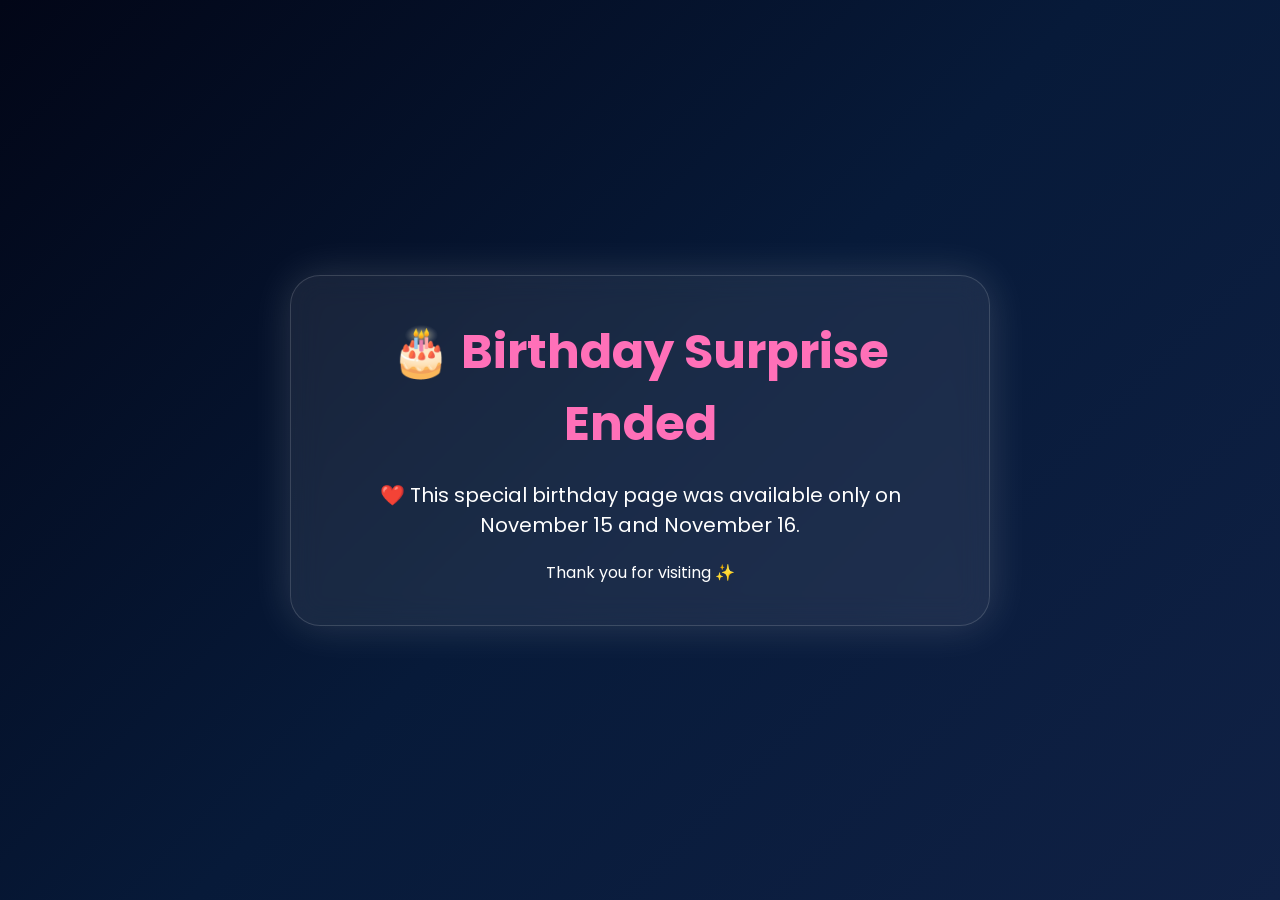
<file: index.html>
<!DOCTYPE html>
<html lang="en">

<head>
    <meta charset="UTF-8">
    <meta name="viewport" content="width=device-width, initial-scale=1.0">
    <title>❤️ Happy Birthday ❤️</title>
    <link rel="icon" type="image/png" href="img/happy-birthday.png">
    <link rel="shortcut icon" href="img/happy-birthday.png">
    <link
        href="https://fonts.googleapis.com/css2?family=Poppins:wght@300;400;500;600;700&family=Dancing+Script:wght@700&display=swap"
        rel="stylesheet">
    <link rel="stylesheet" href="style.css">
</head>

<body>
    <!-- Countdown Screen -->
    <div id="countdownScreen">
        <div class="countdown-box">
            <h1 style="font-size: 42px;">🎂 Birthday Countdown ❤️</h1>
            <p>The surprise will unlock in</p>

            <div class="countdown-timer">
                <div class="time-box">
                    <span id="days">00</span>
                    <small>Days</small>
                </div>

                <div class="time-box">
                    <span id="hours">00</span>
                    <small>Hours</small>
                </div>

                <div class="time-box">
                    <span id="minutes">00</span>
                    <small>Minutes</small>
                </div>

                <div class="time-box">
                    <span id="seconds">00</span>
                    <small>Seconds</small>
                </div>
            </div>

            <p class="count-msg">
                ❤️ A special birthday surprise is waiting...
            </p>
        </div>
    </div>

    <!-- Main Website -->
    <div id="birthdayPage" style="display:none;">

        <!-- Night Sky -->
        <div class="night-sky">
            <div class="stars"></div>
            <div class="twinkling"></div>
        </div>

        <!-- Moon -->
        <div class="moon"></div>

        <!-- Hero -->
        <section class="hero">
            <div class="birthday-banner">
                <span id="birthdayCake" class="cake">🎂</span>
                <h4 class="birthday-title">Happy Birthday <span id="loveHeart"
                        class="heart-beat beating-heart">❤️</span></h4>
            </div>
            <p>To the most special person in my life 🌸</p>
            <button style="margin-top: 30px;" class="btn"
                onclick="document.getElementById('letter').scrollIntoView({behavior:'smooth'})">Read My Heart
                💌</button>
        </section>

        <!-- Letter -->
        <section id="letter" class="glass">
            <h2>💌 A Letter For You</h2>
            <p>Thank you for coming into my life. I still remember the day we started talking without knowing that one
                day you would become one of the most important people in my life. I don't know exactly when you became
                so important to me, but somewhere between our little conversations and the moments we shared, you
                quietly became someone my heart started looking for.
            <p>Today is extra special and one of the most beautiful days for me because it is the birthday of the person
                who means the world to me. You are not just my best friend... you are my forever person. You are my
                happiness, my comfort, my safe place, my peace, and one of the most precious people in my life. I never
                planned to get this attached, but somehow, you became a part of my everyday thoughts. Your words stay
                with me, your smile crosses my mind at the most unexpected times, and even the smallest things about you
                mean more than you know.</p>
            <p>Sometimes, I don't need to talk to you; just knowing that you're there and talking to you makes
                everything feel a little lighter. Whenever life gets heavy, your presence gives me strength. With you, I
                never have to pretend—I can laugh freely, cry openly, and be completely myself. I may not always say
                what's in my heart, and sometimes I hide my feelings behind normal conversations... but deep inside, I
                know you matter to me more than I can ever explain. I know we fight sometimes and act childish, but deep
                inside I know our bond is stronger than all those small moments.</p>
            <p>May God bless you with endless happiness, good health, success, peace, and countless reasons to smile
                every single day. I hope every dream in your heart comes true and every step you take brings you closer
                to your happiness and everything you wish for.</p>
            <p>Thank you for always being there for me, for understanding me, for listening to me, and for making my
                life and ordinary days brighter and special. No matter what happens in life, I will always stand by your
                side and wish the very best for you. Having you in my life is one of the biggest blessings I could ever
                ask for.</p>
            <p>Happy Birthday once again, my everything. May this year bring you all the love, happiness, and blessings
                your heart deserves.</p>

            <div class="love">
                ❤️ I care about you more than I ever expected... and I'll always have a special place for you in my
                heart. I Love You Forever! ❤️
            </div>
        </section>

        <!-- Balloon Game -->
        <section class="game-section">
            <h2>🎈 Pop The Balloons</h2>
            <p class="desc">Every balloon has a special birthday message.</p>
            <div id="balloonContainer"></div>
        </section>

        <!-- Chocolate Game -->
        <section class="game-section">
            <h2>🍫 Catch Chocolates</h2>
            <p class="desc">Collect 10 chocolates to unlock a secret birthday wish.</p>
            <button id="startGameBtn" class="btn">▶️ Start Game</button>
            <div id="gameArea">
                <div id="basket">🧺</div>
            </div>
            <div id="score">Score : 0</div>
        </section>

        <!-- Gift Section -->
        <section class="game-section">
            <h2>🎁 Choose A Gift</h2>
            <p class="desc">Click any gift to reveal a surprise.</p>
            <div class="gift-wrapper">
                <div class="gift">🎁</div>
                <div class="gift">🎁</div>
                <div class="gift">🎁</div>
            </div>
        </section>

        <!-- Secret Wish -->
        <section id="secretMessage" class="glass hidden">
            <h2>✨ Secret Birthday Wish ✨</h2>
            <p>May your life always be filled with happiness, peace, success and beautiful memories.</p>
            <p>Never stop smiling because your smile makes the world brighter.</p>
            <div class="love">
                ❤️ Happy Birthday ❤️
            </div>
        </section>

        <!-- Popup -->
        <div id="popup" class="popup">
            <div class="popup-content">
                <span class="close">&times;</span>
                <h2>❤️ Surprise ❤️</h2>
                <p id="popupText"></p>
            </div>
        </div>

        <!-- Toast -->
        <div id="toast"></div>

        <!-- Footer -->
        <footer>
            🌙 Under The Stars, Wishing You The Happiest Birthday Ever ❤️
        </footer>

        <!-- JavaScript -->
        <script src="script.js"></script>
    </div>
</body>

</html>
</file>
<file: style.css>
/* =========================
   GLOBAL
========================= */

* {
    margin: 0;
    padding: 0;
    box-sizing: border-box;
    font-family: 'Poppins', sans-serif;
}

html {
    scroll-behavior: smooth;
}

.paper-confetti {
    z-index: 100;
}

.popup, .celebration-popup {
    z-index: 99999;
}

body {
    background: #020617;
    color: white;
    overflow-x: hidden;
    min-height: 100vh;
    position: relative;
}

/* =========================
   MIDNIGHT SKY
========================= */

.night-sky {
    position: fixed;
    inset: 0;
    z-index: -10;
    background: linear-gradient( to bottom, #020617 0%, #081229 30%, #102145 60%, #152c55 100% )
}

.stars {
    position: absolute;
    width: 100%;
    height: 100%;
    background-image:
        radial-gradient(2px 2px at 20px 30px, #fff, transparent),
        radial-gradient(2px 2px at 40px 70px, #fff, transparent),
        radial-gradient(1px 1px at 90px 40px, #fff, transparent),
        radial-gradient(2px 2px at 130px 80px, #fff, transparent),
        radial-gradient(2px 2px at 180px 50px, #fff, transparent);
    background-size: 220px 220px;
    animation: starMove 200s linear infinite;
}

.twinkling {
    position: absolute;
    width: 100%;
    height: 100%;
    background:
        radial-gradient(circle,
            rgba(255, 255, 255, .8) 1px,
            transparent 1px);
    background-size: 120px 120px;
    animation: twinkle 4s ease-in-out infinite alternate;
}

@keyframes twinkle {
    from {
        opacity: .3;
    }

    to {
        opacity: 1;
    }
}

@keyframes starMove {
    from {
        transform: translateY(0);
    }

    to {
        transform: translateY(-1000px);
    }
}

/* =========================
   MOON
========================= */

.moon {
    position: fixed;
    top: 70px;
    right: 90px;
    width: 130px;
    height: 130px;
    border-radius: 50%;
    background: #fffbe6;
    box-shadow: 0 0 30px #fff, 0 0 70px rgba(255, 255, 255, .9), 0 0 120px rgba(255, 255, 255, .4);
    z-index: -5;
}

/* =========================
   HERO
========================= */

.hero {
    min-height: 100vh;
    display: flex;
    flex-direction: column;
    justify-content: center;
    align-items: center;
    text-align: center;
    padding: 20px;
}

.hero h1 {
    font-size: 5rem;
    font-family: 'Dancing Script', cursive;
    text-shadow: 0 0 10px #fff, 0 0 25px #ff7eb3, 0 0 45px #ff4d88;
}

.hero p {
    margin-top: 20px;
    font-size: 1.3rem;
    color: #f3f4f6;
}

/* =========================
   BUTTON
========================= */

.btn {
    margin-bottom: 20px;
    padding: 15px 15px;
    border: none;
    border-radius: 50px;
    font-size: 14px;
    font-weight: 600;
    cursor: pointer;
    color: #ff4081;
    background: white;
    transition: .3s;
}

.btn:hover {
    transform:
        translateY(-4px) scale(1.05);
    box-shadow: 0 10px 25px rgba(255, 255, 255, .3);
}

/* =========================
   GLASS CARDS
========================= */

.glass {
    width: 90%;
    max-width: 900px;
    margin: 60px auto;
    padding: 40px;
    border-radius: 30px;
    background: rgba(255, 255, 255, .08);
    backdrop-filter: blur(15px);
    border: 1px solid rgba(255, 255, 255, .15);
    box-shadow: 0 10px 40px rgba(0, 0, 0, .4);
}

.glass h2 {
    text-align: center;
    margin-bottom: 20px;
    font-size: 3rem;
    font-family: 'Dancing Script', cursive;
}

.glass p {
    font-style: italic;
    text-align: justify;
    line-height: 1.9;
    margin-bottom: 15px;
}

.love {
    text-align: center;
    margin-top: 25px;
    font-size: 22px;
    font-weight: 600;
}

/* =========================
   GAME SECTIONS
========================= */

.game-section {
    padding: 60px 20px;
    text-align: center;
}

.game-section h2 {
    font-size: 2.2rem;
    margin-bottom: 15px;
}

.desc {
    color: #ddd;
    margin-bottom: 30px;
}

/* =========================
   BALLOONS
========================= */

#balloonContainer {
    display: grid;
    grid-template-columns: repeat(4, 1fr);
    gap: 15px;
    justify-content: center;
    max-width: 450px;
    margin: auto;
}

.balloon {
    font-size: 65px;
    text-align: center;
    cursor: pointer;
}

.gift {
    font-size: 100px;
    cursor: pointer;
    transition: .3s;
    user-select: none;
}

.popup-content {
    position: relative;
}

.close {
    position: absolute;
    top: 10px;
    right: 20px;
}

.balloon:hover {
    transform:
        translateY(-10px) scale(1.1);
}

/* =========================
   CHOCOLATE GAME
========================= */

#gameArea {
    width: 500px;
    max-width: 100%;
    height: 280px;
    margin: auto;
    position: relative;
    overflow: hidden;
    border-radius: 20px;
    background: rgba(255, 255, 255, .08);
    border: 1px solid rgba(255, 255, 255, .15);
}

#basket {
    position: absolute;
    bottom: 10px;
    left: 50%;
    font-size: 28px;
    transform: translateX(-50%);
}

.chocolate {
    position: absolute;
    font-size: 35px;
}

#score {
    margin-top: 20px;
    font-size: 24px;
    font-weight: 600;
}

.game-section {
    width: 90%;
    max-width: 700px;
    margin: 40px auto;
    padding: 30px;
    border-radius: 25px;
    background: rgba(255,255,255,0.08);
    backdrop-filter: blur(18px);
    border: 1px solid rgba(255,255,255,0.15);
    box-shadow:
        0 8px 32px rgba(0,0,0,.35),
        inset 0 1px 1px rgba(255,255,255,.2);
}

/* =========================
   GIFTS
========================= */

.gift-wrapper {
    display: flex;
    justify-content: center;
    gap: 15px;
    flex-wrap: wrap;
}

.gift {
    font-size: 75px;
    cursor: pointer;
    transition: .3s;
}

.gift:hover {
    transform: scale(1.1);
}

/* =========================
   POPUP
========================= */

.paper-confetti {
    position: fixed;
    top: -20px;
    z-index: 999;
    opacity: 0.9;
    pointer-events: none;
    animation: paperFall linear forwards;
}

.popup {
    position: fixed;
    inset: 0;
    background: rgba(0, 0, 0, .75);
    display: none;
    align-items: center;
    justify-content: center;
    z-index: 9999;
}

.popup-content {
    width: 90%;
    max-width: 500px;
    background: white;
    color: #222;
    border-radius: 25px;
    padding: 30px;
    text-align: center;
}

.popup-content h2 {
    color: #ff4081;
    margin-bottom: 15px;
}

.close {
    float: right;
    font-size: 32px;
    cursor: pointer;
}

/* =========================
   TOAST
========================= */

#toast {
    position: fixed;
    bottom: 25px;
    right: 25px;
    background: white;
    color: #111;
    padding: 14px 22px;
    border-radius: 50px;
    opacity: 0;
    transform: translateY(50px);
    transition: .4s;
    z-index: 9999;
}

#toast.show {
    opacity: 1;
    transform: translateY(0);
}

/* =========================
   FOOTER
========================= */

footer {
    text-align: center;
    padding: 40px 20px;
    color: #eee;
}

/* =========================
   HEARTS
========================= */

.heart {
    position: fixed;
    top: -20px;
    z-index: 50;
    pointer-events: none;
    animation: fall linear forwards;
}

@keyframes fall {
    to {
        transform: translateY(110vh) rotate(360deg);
        opacity: 0;
    }
}
@keyframes paperFall {
    0% {
        transform:
            translateY(-50px)
            rotate(0deg);
        opacity: 1;
    }
    100% {
        transform:
            translateY(110vh)
            rotate(720deg)
            translateX(100px);
        opacity: 0;
    }
}

.hidden {
    display: none;
}

/* =========================
   MOBILE
========================= */

@media(max-width:768px) {
    .hero h1 { font-size: 3rem;}
    .glass h2 { font-size: 2rem; }
    .gift { font-size: 70px; }
    .moon {
        width: 80px;
        height: 80px;
        right: 20px;
        top: 40px;
    }
}

.birthday-banner {
    display: flex;
    align-items: center;
    justify-content: center;
    gap: 25px;
    flex-wrap: wrap;
}

.cake {
    font-size: 70px;
    cursor: pointer;
    transition: .3s;
    animation: floatCake 3s ease-in-out infinite;
}

.cake:hover {
    transform: scale(1.15);
}

.birthday-title {
    font-size: 70px;
    font-family: 'Dancing Script', cursive;
    text-shadow: 0 0 10px white, 0 0 30px #ff4da6, 0 0 60px #ff4da6;
}

.beating-heart {
    display: inline-block;
    cursor: pointer;
    animation: heartbeat 1s infinite;
}

.heart-beat {
    font-size: 70px;
    cursor: pointer;
}

.beating-heart:hover {
    transform: scale(1.2);
}

.celebration-popup {
    position: fixed;
    top: 0;
    left: 0;
    width: 100%;
    height: 100%;
    background: rgba(0, 0, 0, .75);
    backdrop-filter: blur(6px);
    display: flex;
    justify-content: center;
    align-items: center;
    z-index: 99999;
    animation: fadeIn .5s ease;
}

.celebration-card {
    width: 90%;
    max-width: 600px;
    text-align: center;
    padding: 40px;
    border-radius: 30px;
    background: linear-gradient(135deg, #ffb3d9, #ffcce6, #fff);
    color: #222;
    box-shadow: 0 0 30px rgba(255, 255, 255, .5);
    animation: zoomIn .5s ease;
}

.celebration-card h1 {
    margin-bottom: 20px;
    color: #ff4081;
    font-size: 2.5rem;
}

.celebration-card p {
    line-height: 1.8;
    font-size: 18px;
}

.celebration-stars {
    font-size: 35px;
    margin-bottom: 20px;
    animation: sparkle 1s infinite alternate;
}

.close-celebration {
    margin-top: 25px;
    padding: 12px 25px;
    border: none;
    border-radius: 50px;
    background: #ff4081;
    color: white;
    cursor: pointer;
    font-size: 16px;
    font-weight: 600;
}

.close-celebration:hover {
    transform: scale(1.05);
}

@keyframes zoomIn {
    from {
        transform: scale(.7);
        opacity: 0;
    }
    to {
        transform: scale(1);
        opacity: 1;
    }
}

@keyframes fadeIn {
    from { opacity: 0; }
    to { opacity: 1; }
}

@keyframes sparkle {
    from { transform: scale(1); }
    to { transform: scale(1.2);}
}

/* COUNTDOWN SCREEN */

#countdownScreen{
    position:fixed;
    inset:0;
    background:linear-gradient( 135deg, #020617, #071a39, #102145 );
    display:flex;
    justify-content:center;
    align-items:center;
    z-index:999999;
    text-align:center;
    padding:20px;
}

.countdown-box{
    background:rgba(255,255,255,0.08);
    backdrop-filter:blur(15px);
    border:1px solid rgba(255,255,255,0.15);
    padding:40px;
    border-radius:30px;
    color:white;
    max-width:700px;
    width:100%;
    box-shadow:0 0 40px rgba(255,255,255,0.15);
}

.countdown-box h1{
    font-size:3rem;
    margin-bottom:15px;
    color:#ff70b8;
}

.countdown-timer{
    display:flex;
    justify-content:center;
    gap:20px;
    margin:35px 0;
    flex-wrap:wrap;
}

.time-box{
    min-width:110px;
    background:rgba(255,255,255,0.1);
    padding:20px;
    border-radius:20px;
}

.time-box span{
    display:block;
    font-size:3rem;
    font-weight:700;
    color:#fff;
}

.time-box small{
    color:#ffc8df;
}

.count-msg{
    margin-top:15px;
    font-size:18px;
    color:#ffd2e6;
}

@media(max-width:768px){
    .countdown-box h1{
        font-size:2rem;
    }
    .time-box{
        min-width:80px;
        padding:15px;
    }
    .time-box span{
        font-size:2rem;
    }
}
</file>
